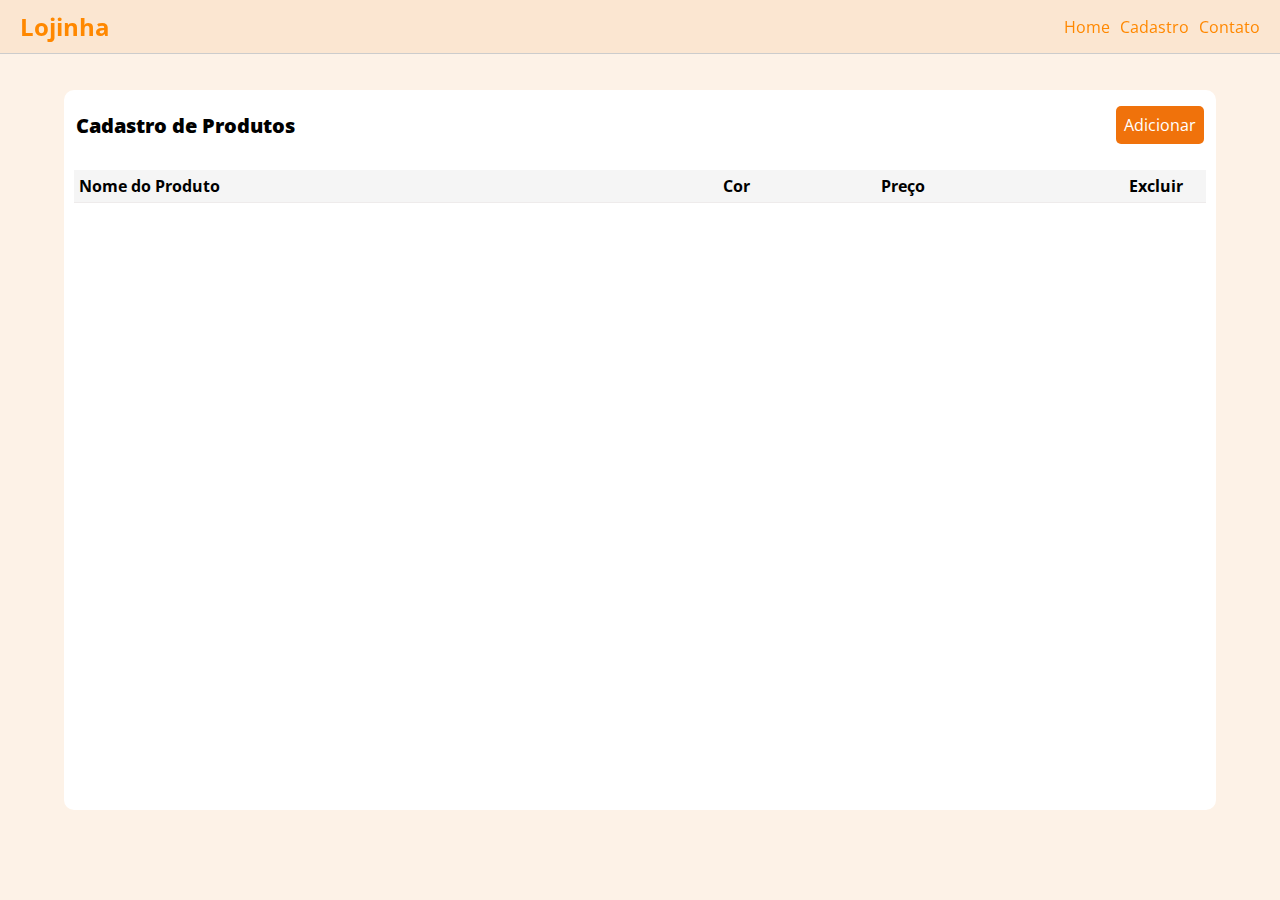
<file: cadastro.html>
<!DOCTYPE html>
<html lang="en">

<head>
  <meta charset="UTF-8">
  <meta http-equiv="X-UA-Compatible" content="IE=edge">
  <meta name="viewport" content="width=device-width, initial-scale=1.0">
  <title>Lojinha</title>
  <link rel="stylesheet" href="css/cadastro.css">
  <!-- <link href='https://unpkg.com/boxicons@2.1.1/css/boxicons.min.css' rel='stylesheet'> -->
  <link rel="stylesheet" href="https://cdn.jsdelivr.net/npm/bootstrap-icons@1.11.3/font/bootstrap-icons.min.css">
  
</head>

<body>

  <header>
    <h1>Lojinha</h1>
    <nav>
        <ul>
            <li><a href="index.html">Home</a></li>
            <li><a href="cadastro.html">Cadastro</a></li>
            <li><a href="contato.html">Contato</a></li>
        </ul>
    </nav>
</header>

  <div class="container">
    <div class="header">
      <span>Cadastro de Produtos</span>
      <button onclick="openModal()" id="new">Adicionar</i></button>
    </div>

    <div class="divTable">
      <table>
        <thead>
          <tr>
            <th>Nome do Produto</th>
            <th>Cor</th>
            <th>Preço</th>
            <th class="acao">Excluir</th>
          </tr>
        </thead>
        <tbody>
        </tbody>
      </table>
    </div>

    <div class="modal-container">
      <div class="modal">
        <form>
          <label for="m-nome">Nome do Produto</label>
          <input id="m-nome" type="text" required />
  
          <label for="m-cor">Cor</label>
          <input id="m-cor" type="text" required />
  
          <label for="m-preco">Preço</label>
          <input id="m-preco" type="number" required />
          <button id="btnSalvar">Salvar</button>
        </form>
      </div>
    </div>

  </div>
  <script src="script.js"></script>
</body>

</html>
</file>
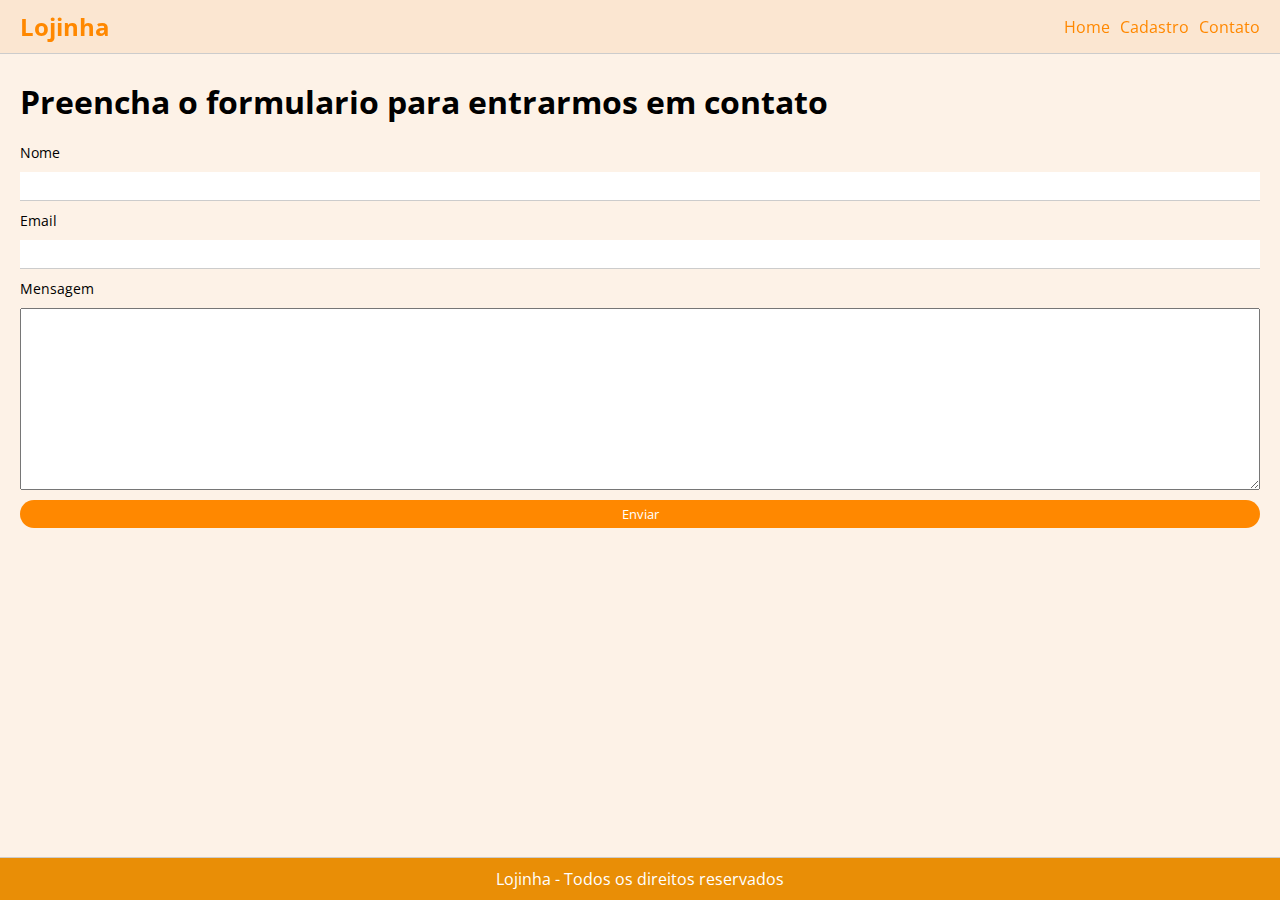
<file: contato.html>
<!DOCTYPE html>
<html lang="en">
<head>
    <meta charset="UTF-8">
    <meta name="viewport" content="width=device-width, initial-scale=1.0">
    <link rel="stylesheet" href="css/contact.css">
    <title>Contato</title>
</head>
<body>
    
    <header>
        <h1>Lojinha</h1>
        <nav>
            <ul>
                <li><a href="index.html">Home</a></li>
                <li><a href="cadastro.html">Cadastro</a></li>
                <li><a href="produtos.html">Contato</a></li>
            </ul>
        </nav>
    </header>

    <main>
        <h1>Preencha o formulario para entrarmos  em contato</h1>
        <form action="#">
            <label for="nome">Nome</label>
            <input type="text" id="nome" required>
            <label for="email">Email</label>
            <input type="email" id="email" required>
            <label for="mensagem">Mensagem</label>
            <textarea name="mensagem" id="mensagem" cols="30" rows="10" required></textarea>
            <button type="submit">Enviar</button>
        </form>
    </main>

    <footer>
        <p>Lojinha - Todos os direitos reservados</p>
    </footer>

</body>
</html>
</file>
<file: css/cadastro.css>
@import url('https://fonts.googleapis.com/css2?family=Open+Sans:ital,wght@0,300..800;1,300..800&display=swap');

* {
  margin: 0;
  padding: 0;
  box-sizing: border-box;
  font-family: "Open Sans", sans-serif;
}

body {
  width: 100vw;
  height: 100vh;
  display: flex;
  align-items: center;
  justify-content: center;
  background-color: rgba(235, 132, 15, 0.1);
}

header {
  position: fixed;
  top: 0;
  width: 100%;
  display: flex;
  justify-content: space-between;
  align-items: center;
  padding: 10px 20px;
  background-color: rgba(235, 132, 15, 0.1);
  border-bottom: 1px solid #ccc;
  z-index: 1000;
}

header h1 {
  font-size: 24px;
  color: #ff8800;
}

header nav {
  display: flex;
  gap: 10px;
}

header nav ul {
  display: flex;
  gap: 10px;
}

header nav ul li {
  list-style: none;
}

header nav ul li a {
  text-decoration: none;
  color: #ff8800;
}

header nav ul li a:hover {
  color: #f00;
}

button {
  cursor: pointer;
}

.container {
  width: 90%;
  height: 80%;
  border-radius: 10px;
  background: white;
}

.header {
  min-height: 70px;
  display: flex;
  align-items: center;
  justify-content: space-between;
  margin: auto 12px;
}

.header span {
  font-weight: 900;
  font-size: 20px;
  word-break: break-all;
}

#new {
  font-size: 16px;
  padding: 8px;
  border-radius: 5px;
  border: none;
  color: white;
  background-color: rgb(240, 114, 11);
}

.divTable {
  padding: 10px;
  width: auto; 
  height:inherit; 
  overflow:auto;
}

.divTable::-webkit-scrollbar {
  width: 12px;
  background-color: whitesmoke; 
}

.divTable::-webkit-scrollbar-thumb {
  border-radius: 10px;
  background-color: darkgray; 
}

table {
  width: 100%;
  border-spacing: 10px;
  word-break: break-all;
  border-collapse: collapse;
}

thead {
  background-color: whitesmoke;
}

tr {
  border-bottom: 1px solid rgb(238, 235, 235)!important;
}

tbody tr td {
  vertical-align: text-top;
  padding: 6px;
  max-width: 50px;
}

thead tr th {
  padding: 5px;
  text-align: start;
  margin-bottom: 50px;
}

tbody tr {
  margin-bottom: 50px;
}

thead tr th.acao {
  width: 100px!important;
  text-align: center;
}

tbody tr td.acao {
  text-align: center;
}

@media (max-width: 700px) {
  body {
    font-size: 10px;
  }
  
  .header span {
    font-size: 15px;
  }

  #new {
    padding: 5px;
    font-size: 10px;
  }

  thead tr th.acao {
    width: auto!important;
  }
  
  td button i {
    font-size: 20px!important;
  }

  td button i:first-child {
    margin-right: 0;
  }

  .modal {
    width: 90%!important;
  }

  .modal label {
    font-size: 12px!important;
  }
}

.modal-container {
  width: 100vw;
  height: 100vh;
  position: fixed;
  top: 0;
  left: 0;
  background-color: rgba(0, 0, 0, 0.5);
  display: none;
  z-index: 999;
  align-items: center;
  justify-content: center;
}

.modal {
  display: flex;
  flex-direction: column;
  align-items: center;
  padding: 40px;
  background-color: white;
  border-radius: 10px;
  width: 50%;
}

.modal label {
  font-size: 14px;
  width: 100%;
}

.modal input {
  width: 100%;
  outline: none;
  padding: 5px 10px; 
  width: 100%;
  margin-bottom: 20px;
  border-top: none;
  border-left: none;
  border-right: none;
}

.modal button {
  width: 100%;
  margin: 10px auto;
  outline: none;
  border-radius: 20px; 
  padding: 5px 10px; 
  width: 100%;
  border: none;
  background-color: rgb(240, 114, 11);
  color: white;
}

.active {
  display: flex;
}

.active .modal {
  animation: modal .4s;
}

@keyframes modal {
  from {
    opacity: 0;
    transform: translate3d(0, -60px, 0);
  }
  to {
    opacity: 1;
    transform: translate3d(0, 0, 0);
  }
}

td button {
  border: none;
  outline: none;
  background: transparent;
}

td button i {
  font-size: 25px;
}

td button i:first-child {
  margin-right: 10px;
}
</file>
<file: css/contact.css>
@import url('https://fonts.googleapis.com/css2?family=Open+Sans:ital,wght@0,300..800;1,300..800&display=swap');

* {
  margin: 0;
  padding: 0;
  box-sizing: border-box;
  font-family: "Open Sans", sans-serif;
}

body {
  width: 100vw;
  height: 100vh;
  display: flex;
  flex-direction: column;
  background-color: rgba(235, 132, 15, 0.1);
  padding-top: 60px; /* Espaço para o header fixo */

}

header {
  position: fixed;
  top: 0;
  width: 100%;
  display: flex;
  justify-content: space-between;
  align-items: center;
  padding: 10px 20px;
  background-color: rgba(235, 132, 15, 0.1);
  border-bottom: 1px solid #ccc;
  z-index: 1000;
}

header h1 {
  font-size: 24px;
  color: #ff8800;
}

header nav {
  display: flex;
  gap: 10px;
}

header nav ul {
  display: flex;
  gap: 10px;
}

header nav ul li {
  list-style: none;
}

header nav ul li a {
  text-decoration: none;
  color: #ff8800;
}

header nav ul li a:hover {
  color: #f00;
}

button {
  cursor: pointer;
}

main{
    padding: 20px;
    flex: 1;
}

main h1{
    margin-bottom: 20px;
}

form{
    display: flex;
    flex-direction: column;
    gap: 10px;
}

form label{
    font-size: 14px;
}

form input{
    padding: 5px 10px;
    outline: none;
    border: none;
    border-bottom: 1px solid #ccc;
}

form button{
    padding: 5px 10px;
    border: none;
    border-radius: 20px;
    background-color: #ff8800;
    color: white;
    cursor: pointer;
}

footer{
    background-color: #f0f0f0;
    padding: 10px 20px;
    text-align: center;
}
footer {
  background-color: #e98e06;
  padding: 10px 20px;
  border-top: 1px solid #ccc;
  text-align: center;
  color: #fff;
}
</file>
